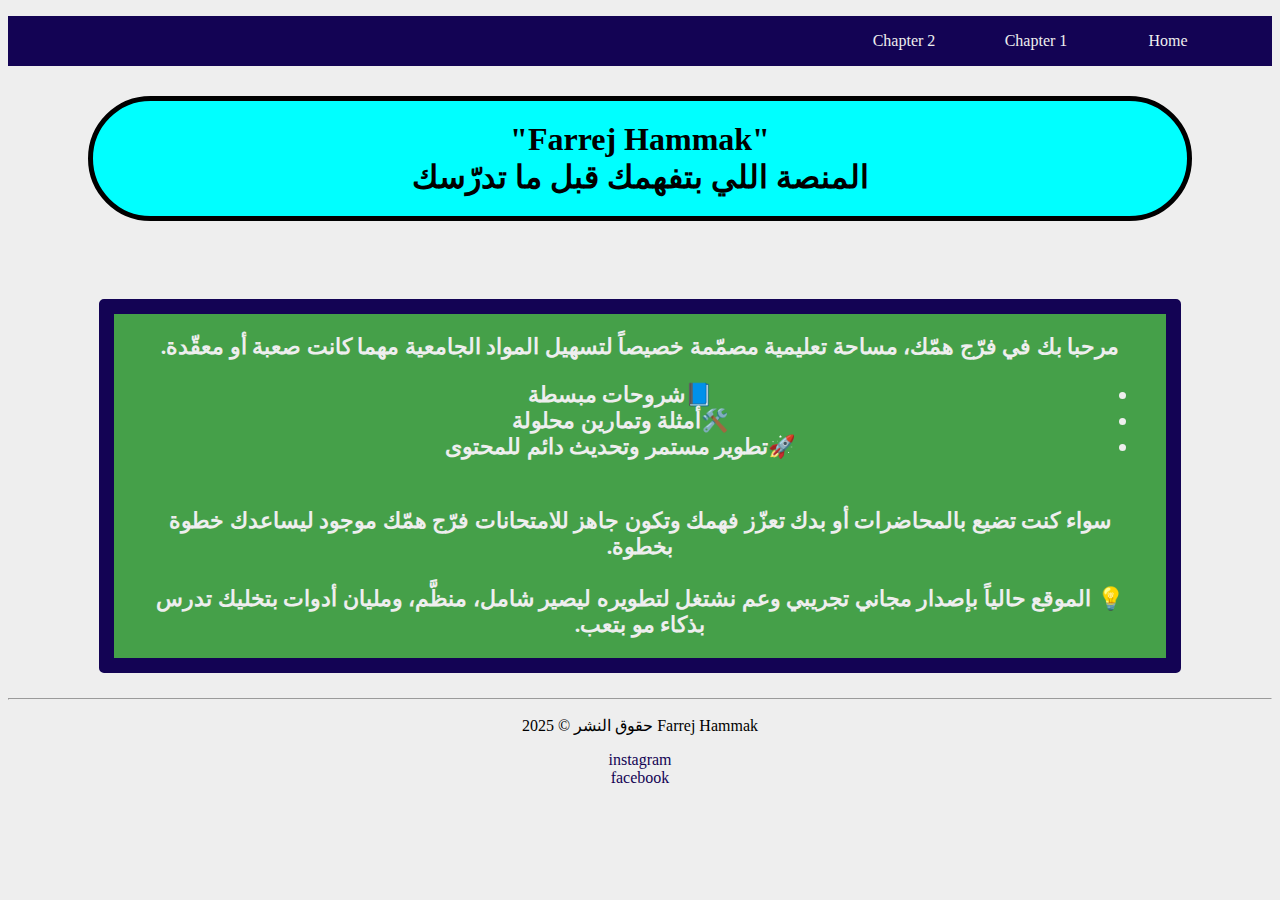
<file: index.html>
<!DOCTYPE html>
<html lang="en">
<head>
    <meta charset="UTF-8">
    <meta name="viewport" content="width=device-width, initial-scale=1.0">
    <title>Farrej Hammak</title>
    <link rel="stylesheet" href="style_mohamad.css">
</head>
<body dir="rtl"> 
    <div class="container">
  <nav class="navbar">
    <ul class="navbar-list">
      <li class="navbar-item">
        <a class="navbar-link" href="index.html">Home</a>
      </li>
      <li class="navbar-item">
        <a class="navbar-link" href="index_mohamad ter1.html">Chapter 1</a>
      </li>
      <li class="navbar-item">
        <a class="navbar-link" href="index_mohamad ter2.html">Chapter 2</a>
      </li>
    </ul>
  </nav>
</div> 


    <h1>   "Farrej Hammak"<br>  المنصة اللي بتفهمك قبل ما تدرّسك </h1><br>

    <h2 >مرحبا بك في فرّج همّك،
 مساحة تعليمية مصمّمة خصيصاً لتسهيل المواد الجامعية مهما كانت صعبة أو معقّدة.<br>


<ul >
    <li>📘شروحات مبسطة</li>
    <li>🛠️أمثلة وتمارين محلولة</li>
    <li>🚀تطوير مستمر وتحديث دائم للمحتوى</li>
</ul><br>

سواء كنت تضيع بالمحاضرات أو بدك تعزّز فهمك وتكون جاهز للامتحانات
 فرّج همّك موجود ليساعدك خطوة بخطوة.<br>
 <br>

 💡 الموقع حالياً بإصدار مجاني تجريبي
  وعم نشتغل لتطويره ليصير شامل، منظَّم، ومليان أدوات بتخليك تدرس بذكاء مو بتعب.<br>
</h2>
    
      
    
    


    <hr>
    <footer class="footer">
    <p>Farrej Hammak حقوق النشر © 2025</p>
    <p>
      <div class="social-icons">
        <a href="https://www.instgram.com" target="_blank" rel="noopener norferrer">instagram</a><br>
        <a href="https://www.facebook.com" target="_blank" rel="noopener norferrer">  facebook</a><br>
      </div>
    </p>
     </footer>
    
    
</body>
</html>
</file>
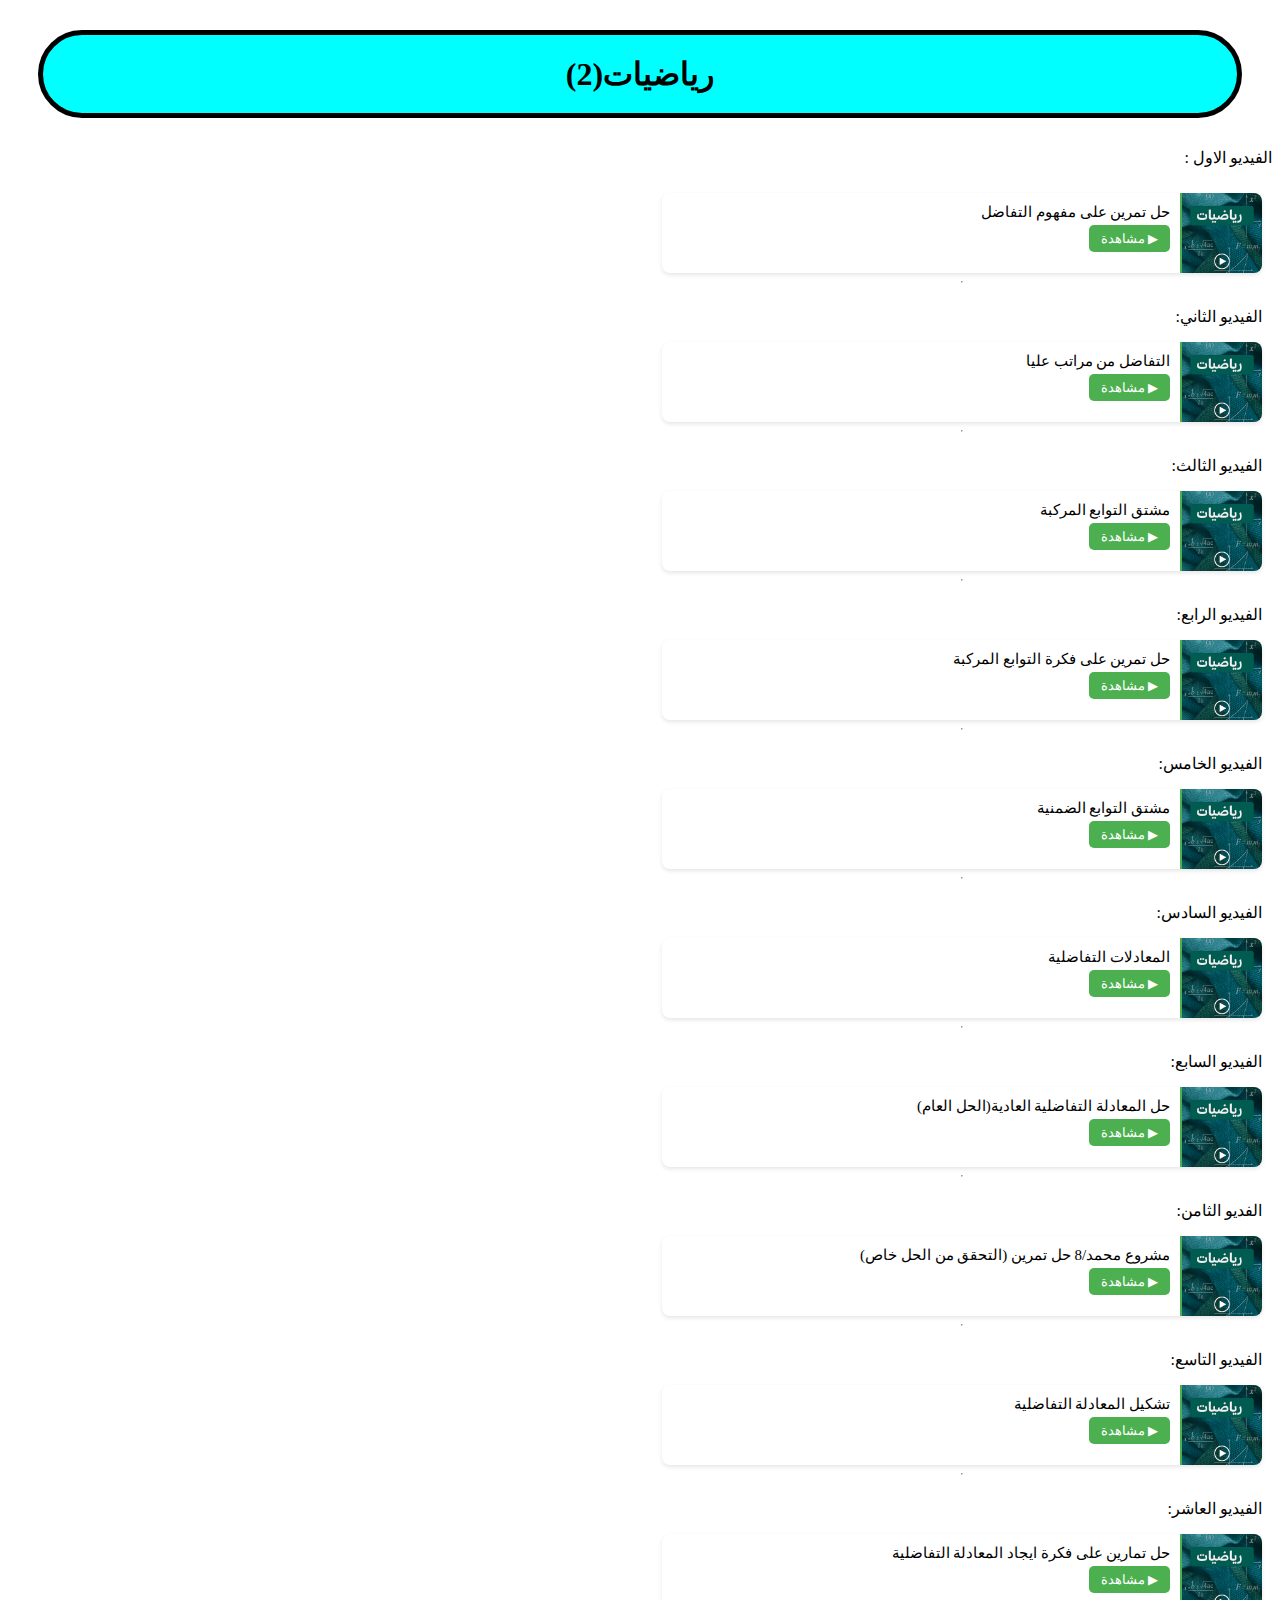
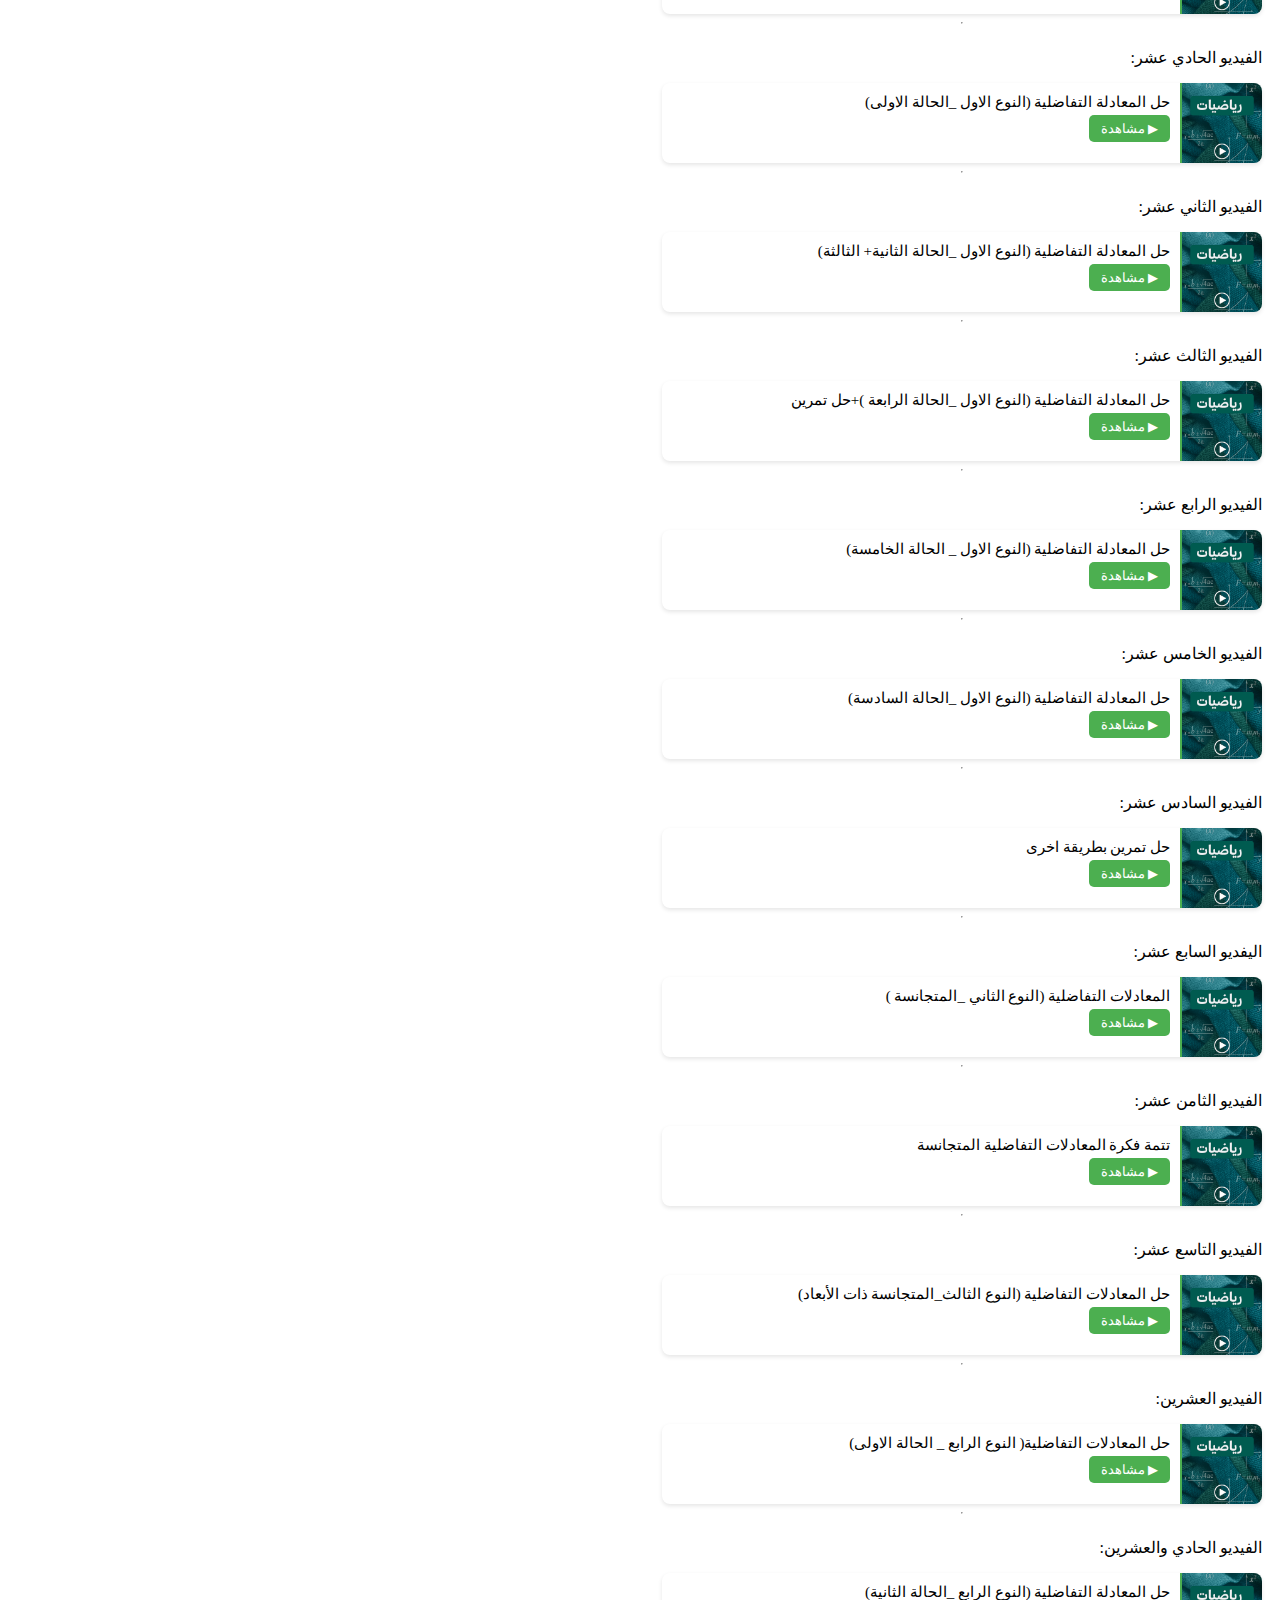
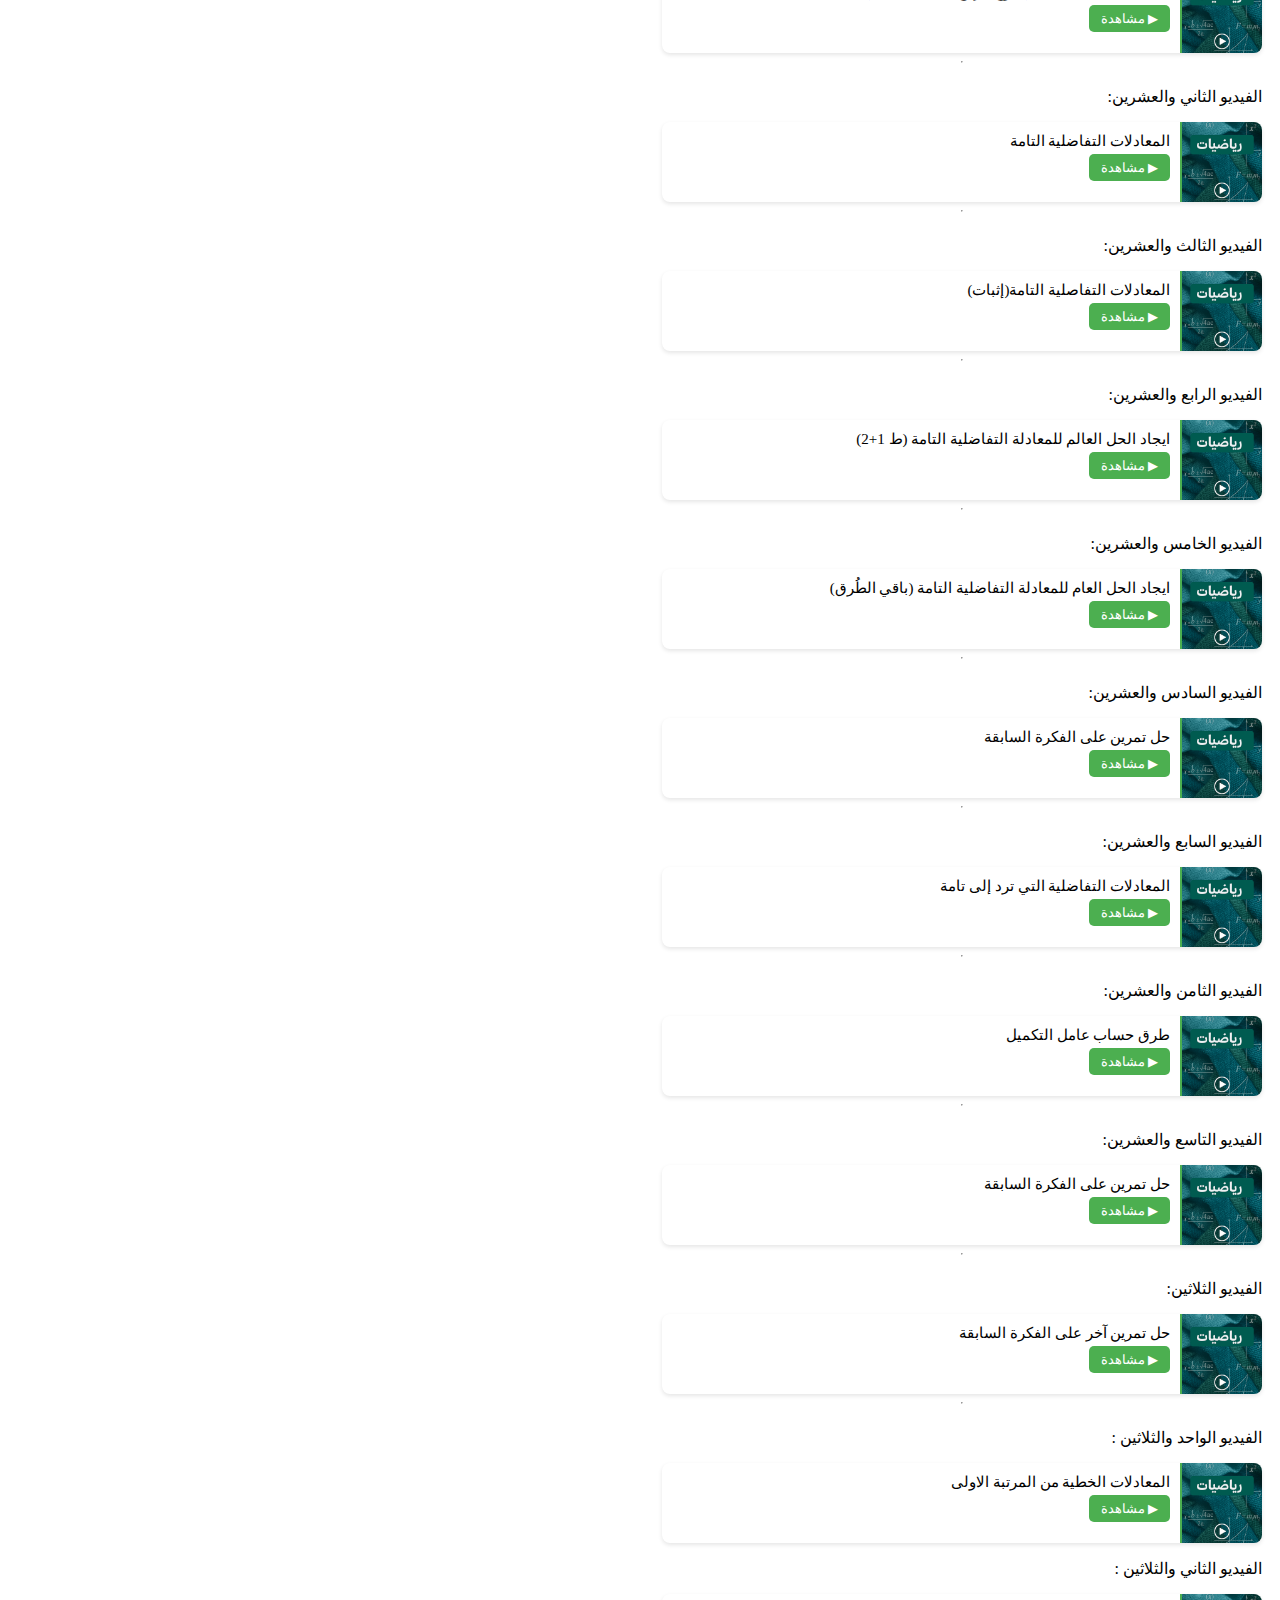
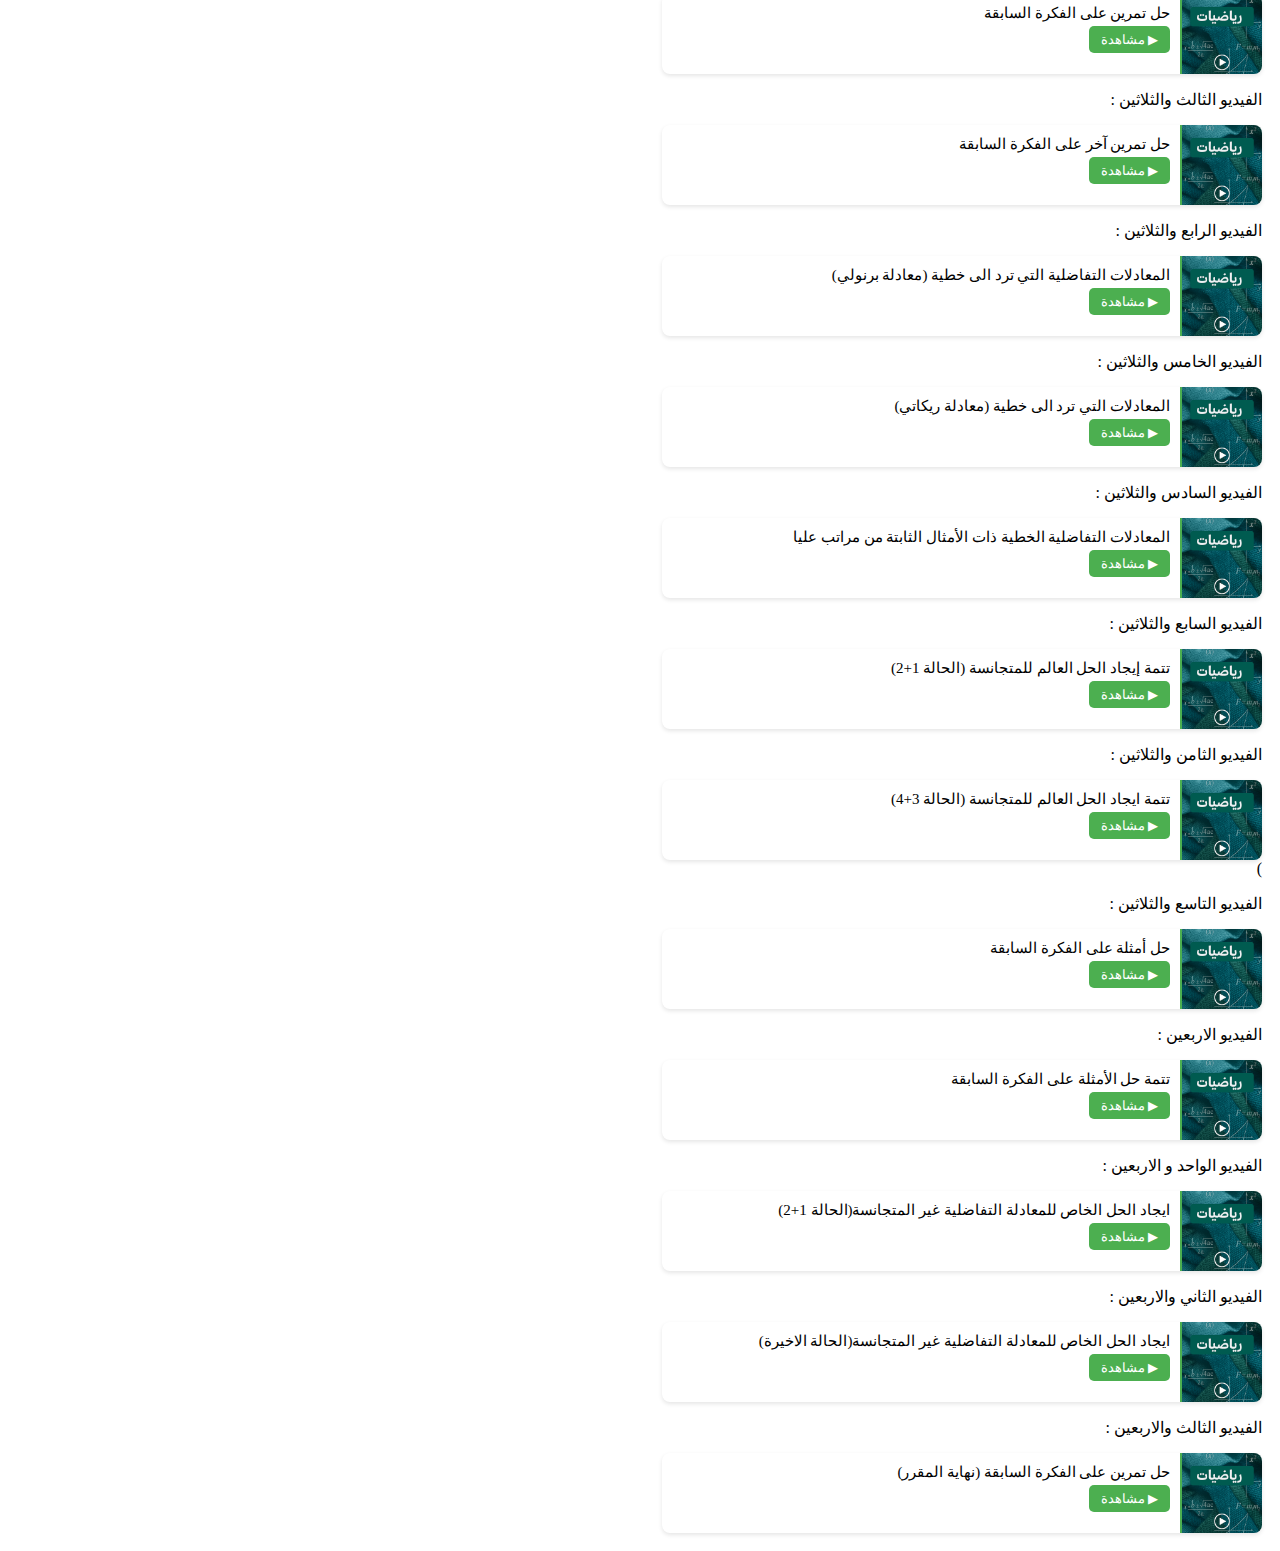
<file: index_mohamad r2.html>
<!DOCTYPE html>
<html lang="en">
<head>
    <meta charset="UTF-8">
    <meta name="viewport" content="width=device-width, initial-scale=1.0">
    <title>Farrej Hammak</title>
    <link rel="stylesheet" href="style_mohamad r2.css">
</head>
<body dir="rtl">
  
       
  
  <h1>رياضيات(2)</h1>


  <p>الفيديو الاول : </p>
   <section class="video-list">
  <div class="video-row">
    <img src="رياضيات.png" alt="" class="thumb">
    <div class="video-info">
      <p class="video-title"> حل تمرين على مفهوم التفاضل</p>
      <a href="1حل تمرين على مفهوم التفاضل.mp4" target="_blank" class="video-btn">▶ مشاهدة</a>
    </div>
  </div> 
  <hr>

  <p>  الفيديو الثاني:</p>
  <div class="video-row">
    <img src="رياضيات.png" alt="" class="thumb">
    <div class="video-info">
      <p class="video-title">التفاضل من مراتب عليا</p>
      <a href="2التفاضل من مراتب عليا.mp4" target="_blank" class="video-btn">▶ مشاهدة</a>
    </div>
  </div> 
  <hr>
  
  <p> الفيديو الثالث:</p>
  <div class="video-row">
    <img src="رياضيات.png" alt="" class="thumb">
    <div class="video-info">
      <p class="video-title">مشتق التوابع المركبة</p>
      <a href="3مشتق التوابع المركية.mp4" target="_blank" class="video-btn">▶ مشاهدة</a>
    </div>
  </div> 
  <hr>

  <p> الفيديو الرابع:</p>
  <div class="video-row">
    <img src="رياضيات.png" alt="" class="thumb">
    <div class="video-info">
      <p class="video-title">حل تمرين على فكرة التوابع المركبة</p>
      <a href=" 4حل تمرين على فكرة التوابع االمركبة.mp4" target="_blank" class="video-btn">▶ مشاهدة</a>
    </div>
  </div> 
  <hr>

  <p> الفيديو الخامس:</p>
  <div class="video-row">
    <img src="رياضيات.png" alt="" class="thumb">
    <div class="video-info">
      <p class="video-title">مشتق التوابع الضمنية</p>
      <a href="5مشتق التوابع الضمنية.mp4" target="_blank" class="video-btn">▶ مشاهدة</a>
    </div>
  </div> 
  <hr>

  <p> الفيديو السادس:</p>
  <div class="video-row">
    <img src="رياضيات.png" alt="" class="thumb">
    <div class="video-info">
      <p class="video-title">المعادلات التفاضلية</p>
      <a href="6المعادلات التقاضلية.mp4" target="_blank" class="video-btn">▶ مشاهدة</a>
    </div>
  </div> 
  <hr>

  <p>  الفيديو السابع:</p>
  <div class="video-row">
    <img src="رياضيات.png" alt="" class="thumb">
    <div class="video-info">
      <p class="video-title">حل المعادلة التفاضلية العادية(الحل العام)</p>
      <a href="7حل المعادلة التفاضلية العادية(الحل العام).mp4" target="_blank" class="video-btn">▶ مشاهدة</a>
    </div>
  </div> 
  <hr>

  <p>  الفديو الثامن:</p>
  <div class="video-row">
    <img src="رياضيات.png" alt="" class="thumb">
    <div class="video-info">
      <p class="video-title">مشروع محمد/8 حل تمرين (التحقق من الحل خاص)</p>
      <a href="8حل تمرين (التحقق من حل خاص).mp4" target="_blank" class="video-btn">▶ مشاهدة</a>
    </div>
  </div> 
  <hr>

  <p>  الفيديو التاسع:</p>
  <div class="video-row">
    <img src="رياضيات.png" alt="" class="thumb">
    <div class="video-info">
      <p class="video-title">تشكيل المعادلة التفاضلية</p>
      <a href="9تشكيل المعادلة التفاضلية.mp4" target="_blank" class="video-btn">▶ مشاهدة</a>
    </div>
  </div> 
  <hr>

  <p>الفيديو العاشر: </p>
  <div class="video-row">
    <img src="رياضيات.png" alt="" class="thumb">
    <div class="video-info">
      <p class="video-title">حل تمارين على فكرة ايجاد المعادلة التفاضلية</p>
      <a href="10حل تمارين على فكرة ايجاد المعادلة التفاضلية.mp4" target="_blank" class="video-btn">▶ مشاهدة</a>
    </div>
  </div> 
  <hr>

  <p> الفيديو الحادي عشر:</p>
  <div class="video-row">
    <img src="رياضيات.png" alt="" class="thumb">
    <div class="video-info">
      <p class="video-title">حل المعادلة التفاضلية (النوع الاول _الحالة الاولى)</p>
      <a href="11حل المعادلة التفاضلية (النوع الاول _الحالة الولى).mp4" target="_blank" class="video-btn">▶ مشاهدة</a>
    </div>
  </div> 
  <hr>

  <p> الفيديو الثاني عشر:</p>
  <div class="video-row">
    <img src="رياضيات.png" alt="" class="thumb">
    <div class="video-info">
      <p class="video-title">حل المعادلة التفاضلية (النوع الاول _الحالة الثانية+ الثالثة)</p>
      <a href="12حل المعادلة التفاضلية (النوع الاول _الحالة الثانية+ الثالة).mp4" target="_blank" class="video-btn">▶ مشاهدة</a>
    </div>
  </div> 
  <hr>

  <p> الفيديو الثالث عشر:</p>
  <div class="video-row">
    <img src="رياضيات.png" alt="" class="thumb">
    <div class="video-info">
      <p class="video-title">حل المعادلة التفاضلية (النوع الاول _الحالة الرابعة )+حل تمرين</p>
      <a href="13حل المعادلة التفاضلية (النوع الاول _الحالة الرابعة )+حل تمرين.mp4" target="_blank" class="video-btn">▶ مشاهدة</a>
    </div>
  </div> 
  <hr>

  <p> الفيديو الرابع عشر:</p>
  <div class="video-row">
    <img src="رياضيات.png" alt="" class="thumb">
    <div class="video-info">
      <p class="video-title"> حل المعادلة التفاضلية (النوع الاول _ الحالة الخامسة)</p>
      <a href="14حل المعادلة التفاضلية (النوع الاول _ الحالة الخامسة).mp4" target="_blank" class="video-btn">▶ مشاهدة</a>
    </div>
  </div>
  <hr>

  <p>الفيديو الخامس عشر:</p>
  <div class="video-row">
    <img src="رياضيات.png" alt="" class="thumb">
    <div class="video-info">
      <p class="video-title">حل المعادلة التفاضلية (النوع الاول _الحالة السادسة)</p>
      <a href="15حل المعادلة التفاضلية (النوع الاول _الحالة السادسة ).mp4" target="_blank" class="video-btn">▶ مشاهدة</a>
    </div>
  </div>
  <hr> 

  <p> الفيديو السادس عشر:</p>
  <div class="video-row">
    <img src="رياضيات.png" alt="" class="thumb">
    <div class="video-info">
      <p class="video-title">حل تمرين بطريقة اخرى</p>
      <a href="16حل تمرين بطريقة اخرى.mp4" target="_blank" class="video-btn">▶ مشاهدة</a>
    </div>
  </div>
  <hr>

  <p>  اليفديو السابع عشر: </p>
  <div class="video-row">
    <img src="رياضيات.png" alt="" class="thumb">
    <div class="video-info">
      <p class="video-title"> المعادلات التفاضلية (النوع الثاني _المتجانسة )</p>
      <a href="17حل المعادلات التفاضلية (النوع الثاني _المتجانسة ).mp4" target="_blank" class="video-btn">▶ مشاهدة</a>
    </div>
  </div>
  <hr>

  <p> الفيديو الثامن عشر:</p>
  <div class="video-row">
    <img src="رياضيات.png" alt="" class="thumb">
    <div class="video-info">
      <p class="video-title">تتمة فكرة المعادلات التفاضلية المتجانسة</p>
      <a href="18تتمة فكرة المعادلات الفاضلية المتجانسة.mp4" target="_blank" class="video-btn">▶ مشاهدة</a>
    </div>
  </div>
  <hr>

  <p>الفيديو التاسع عشر:</p>
  <div class="video-row">
    <img src="رياضيات.png" alt="" class="thumb">
    <div class="video-info">
      <p class="video-title">حل المعادلات التفاضلية (النوع الثالث_المتجانسة ذات الأبعاد)</p>
      <a href="19حل المعادلات التفاضلية (النوع الثالث_المتجانسة ذات الابعاد).mp4" target="_blank" class="video-btn">▶ مشاهدة</a>
    </div>
  </div>
  <hr>

  <p> الفيديو العشرين:</p>
  <div class="video-row">
    <img src="رياضيات.png" alt="" class="thumb">
    <div class="video-info">
      <p class="video-title">حل المعادلات التفاضلية( النوع الرابع _ الحالة الاولى)</p>
      <a href="20حل المعادلات التفاضلية( النوع الرابع _ الحالة الاولى ).mp4" target="_blank" class="video-btn">▶ مشاهدة</a>
    </div>
  </div>
  <hr>

  <p>الفيديو الحادي والعشرين:</p>
  <div class="video-row">
    <img src="رياضيات.png" alt="" class="thumb">
    <div class="video-info">
      <p class=" video-title">حل المعادلة التفاضلية (النوع الرابع _الحالة الثانية)</p>
      <a href="21حل المعادلة التفاضلية (النوع الرابع _الحالة الثانية).mp4" class="video-btn">▶ مشاهدة</a>
    </div>
  </div>
  <hr>

  <p>الفيديو الثاني والعشرين:</p>
  <div class="video-row">
    <img src="رياضيات.png" alt="" class="thumb">
    <div class="video-info">
      <p class=" video-title">المعادلات التفاضلية التامة</p>
      <a href="22المعادلات التفاضلية التامة.mp4" class="video-btn">▶ مشاهدة</a>
    </div>
  </div>
  <hr>

  <p>الفيديو الثالث والعشرين:</p>
  <div class="video-row">
    <img src="رياضيات.png" alt="" class="thumb">
    <div class="video-info">
      <p class=" video-title">المعادلات التفاصلية التامة(إثبات)</p>
      <a href="23المعادلات التفاصلية تامة(اثبات).mp4" class="video-btn">▶ مشاهدة</a>
    </div>
  </div>
  <hr>

  <p>الفيديو الرابع والعشرين:</p>
  <div class="video-row">
    <img src="رياضيات.png" alt="" class="thumb">
    <div class="video-info">
      <p class=" video-title">ايجاد الحل العالم للمعادلة التفاضلية التامة (ط 1+2)</p>
      <a href="24ايجاد الحل العالم للمعادلة التفاضلية التامة(ط 1+2).mp4" class="video-btn">▶ مشاهدة</a>
    </div>
  </div>
  <hr>

  <p>الفيديو الخامس والعشرين:</p>
  <div class="video-row">
    <img src="رياضيات.png" alt="" class="thumb">
    <div class="video-info">
      <p class=" video-title">ايجاد  الحل العام للمعادلة التفاضلية التامة (باقي الطُرق)</p>
      <a href="25ايجاد  الحل العام للمعادلة التفاضلية التامة (باقي الطُرق).mp4" class="video-btn">▶ مشاهدة</a>
    </div>
  </div>
  <hr>

  <p>الفيديو السادس والعشرين:</p>
  <div class="video-row">
    <img src="رياضيات.png" alt="" class="thumb">
    <div class="video-info">
      <p class=" video-title">حل تمرين على الفكرة السابقة</p>
      <a href="26حل تمرين للفكرة السابقة.mp4" class="video-btn">▶ مشاهدة</a>
    </div>
  </div>
  <hr>

  <p>الفيديو السابع والعشرين:</p>
  <div class="video-row">
    <img src="رياضيات.png" alt="" class="thumb">
    <div class="video-info">
      <p class=" video-title">المعادلات التفاضلية التي ترد إلى تامة</p>
      <a href="27المعادلات التفاضلية التي ترد الى تامة.mp4" class="video-btn">▶ مشاهدة</a>
    </div>
  </div>
  <hr>

  <p>الفيديو الثامن والعشرين:</p>
  <div class="video-row">
    <img src="رياضيات.png" alt="" class="thumb">
    <div class="video-info">
      <p class=" video-title">طرق حساب عامل التكميل</p>
      <a href="28طريق حساب عامل التكميل.mp4" class="video-btn">▶ مشاهدة</a>
    </div>
  </div>
  <hr>

  <p>الفيديو التاسع والعشرين:</p>
  <div class="video-row">
    <img src="رياضيات.png" alt="" class="thumb">
    <div class="video-info">
      <p class=" video-title">حل تمرين على الفكرة السابقة</p>
      <a href="29حل تمرين على الفكرة السابقة.mp4" class="video-btn">▶ مشاهدة</a>
    </div>
  </div>
  <hr>

  <p>الفيديو الثلاثين:</p>
  <div class="video-row">
    <img src="رياضيات.png" alt="" class="thumb">
    <div class="video-info">
      <p class=" video-title">حل تمرين آخر على الفكرة السابقة </p>
      <a href="30حل تمرين اخر على الفكرة السابقة.mp4" class="video-btn">▶ مشاهدة</a>
    </div>
  </div>
  <hr>


  <p>الفيديو الواحد والثلاثين :</p>
  <div class="video-row">
    <img src="رياضيات.png" alt="" class="thumb">
    <div class="video-info"> 
      <p class="video-title">المعادلات الخطية من المرتبة الاولى</p>
      <a href="31المعادلات الخطية من المرتبة الاولى.mp4" class="video-btn">▶ مشاهدة</a>
    </div>
  </div>

  <p>الفيديو الثاني والثلاثين :</p>
  <div class="video-row">
    <img src="رياضيات.png" alt="" class="thumb">
    <div class="video-info"> 
      <p class="video-title">حل تمرين على الفكرة السابقة</p>
      <a href="32جل تمرين على الفكرة السابقة.mp4" class="video-btn">▶ مشاهدة</a>
    </div>
  </div>

  <p>الفيديو الثالث والثلاثين :</p>
  <div class="video-row">
    <img src="رياضيات.png" alt="" class="thumb">
    <div class="video-info"> 
      <p class="video-title">حل تمرين آخر على الفكرة السابقة</p>
      <a href="33حل تمرين اّخر على الفكرة لسابقة.mp4" class="video-btn">▶ مشاهدة</a>
    </div>
  </div>


  <p>الفيديو الرابع والثلاثين :</p>
  <div class="video-row">
    <img src="رياضيات.png" alt="" class="thumb">
    <div class="video-info"> 
      <p class="video-title">المعادلات التفاضلية التي ترد الى خطية (معادلة برنولي)</p>
      <a href="34المعادلات التفاضلية التي ترد الى خطية (معادلة برنولي).mp4" class="video-btn">▶ مشاهدة</a>
    </div>
  </div>


  <p>الفيديو الخامس والثلاثين :</p>
  <div class="video-row">
    <img src="رياضيات.png" alt="" class="thumb">
    <div class="video-info"> 
      <p class="video-title">المعادلات التي ترد الى خطية (معادلة ريكاتي)</p>
      <a href="35المعاجلات التي ترد الى خطية  (معادلة ريكاتي).mp4" class="video-btn">▶ مشاهدة</a>
    </div>
  </div>


  <p>الفيديو السادس والثلاثين :</p>
  <div class="video-row">
    <img src="رياضيات.png" alt="" class="thumb">
    <div class="video-info"> 
      <p class="video-title">المعادلات التفاضلية الخطية ذات الأمثال الثابتة من مراتب عليا</p>
      <a href="36المعادلات التفاضلية الخطية ذات الامثال الثابتة من مراتب عليا.mp4" class="video-btn">▶ مشاهدة</a>
    </div>
  </div>


  <p>الفيديو السابع والثلاثين :</p>
  <div class="video-row">
    <img src="رياضيات.png" alt="" class="thumb">
    <div class="video-info"> 
      <p class="video-title">تتمة إيجاد الحل العالم للمتجانسة (الحالة 1+2)</p>
      <a href="37 تتمة ايجاد الحل العالم المتجانسة (الحالة 1+2).mp4" class="video-btn">▶ مشاهدة</a>
    </div>
  </div>


  <p>الفيديو الثامن والثلاثين :</p>
  <div class="video-row">
    <img src="رياضيات.png" alt="" class="thumb">
    <div class="video-info"> 
      <p class="video-title">تتمة ايجاد الحل العالم للمتجانسة (الحالة 3+4)</p>
      <a href="38تتمة ايجاد الحل العالم المتجانسة (الحالة 3+4).mp4" class="video-btn">▶ مشاهدة</a>
    </div>
  </div>)


  <p>الفيديو التاسع والثلاثين :</p>
  <div class="video-row">
    <img src="رياضيات.png" alt="" class="thumb">
    <div class="video-info"> 
      <p class="video-title">حل أمثلة على الفكرة السابقة</p>
      <a href="39حل امثلة على افكرة السابقة.mp4" class="video-btn">▶ مشاهدة</a>
    </div>
  </div>

  <p>الفيديو الاربعين :</p>
  <div class="video-row">
    <img src="رياضيات.png" alt="" class="thumb">
    <div class="video-info"> 
      <p class="video-title">تتمة حل الأمثلة على الفكرة السابقة</p>
      <a href="40تتمة حل الامثلة على الفكرة السابقة.mp4" class="video-btn">▶ مشاهدة</a>
    </div>
  </div>


  <p>الفيديو الواحد و الاربعين :</p>
  <div class="video-row">
    <img src="رياضيات.png" alt="" class="thumb">
    <div class="video-info"> 
      <p class="video-title">ايجاد الحل الخاص للمعادلة التفاضلية غير المتجانسة(الحالة 1+2)</p>
      <a href="41ايجاد الحل الخاص للمعادلة التفاضلية غير المتجانسة(الحالة 1+2).mp4" class="video-btn">▶ مشاهدة</a>
    </div>
  </div>


  <p>الفيديو الثاني والاربعين :</p>
  <div class="video-row">
    <img src="رياضيات.png" alt="" class="thumb">
    <div class="video-info"> 
      <p class="video-title">ايجاد الحل  الخاص للمعادلة التفاضلية غير المتجانسة(الحالة الاخيرة)</p>
      <a href="42ايجاد الحل  الخاص للمعادلة التفاضلية غير المتجانسة(الحالة الاخيرة).mp4" class="video-btn">▶ مشاهدة</a>
    </div>
  </div>


  <p>الفيديو الثالث والاربعين :</p>
  <div class="video-row">
    <img src="رياضيات.png" alt="" class="thumb">
    <div class="video-info"> 
      <p class="video-title">حل تمرين على الفكرة السابقة (نهاية المقرر)</p>
      <a href="43حل تمرين على الفكرة السابقة (نهاية المقرر).mp4" class="video-btn">▶ مشاهدة</a>
    </div>
  </div>






   </section>

  


</body >
</html>
</file>
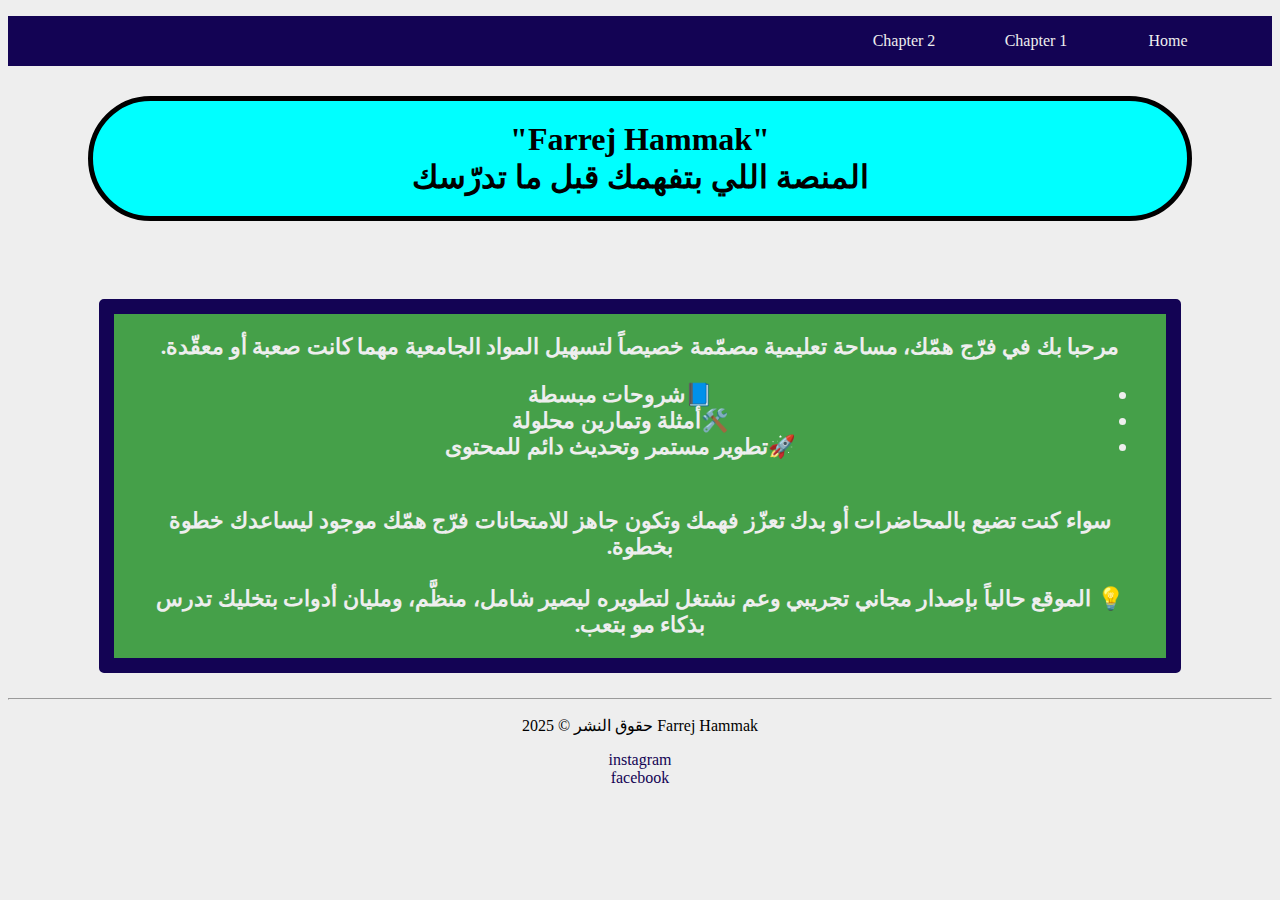
<file: index_mohamad.html>
<!DOCTYPE html>
<html lang="en">
<head>
    <meta charset="UTF-8">
    <meta name="viewport" content="width=device-width, initial-scale=1.0">
    <title>Farrej Hammak</title>
    <link rel="stylesheet" href="style_mohamad.css">
</head>
<body dir="rtl"> 
    <div class="container">
  <nav class="navbar">
    <ul class="navbar-list">
      <li class="navbar-item">
        <a class="navbar-link" href="index_mohamad.html">Home</a>
      </li>
      <li class="navbar-item">
        <a class="navbar-link" href="index_mohamad ter1.html">Chapter 1</a>
      </li>
      <li class="navbar-item">
        <a class="navbar-link" href="index_mohamad ter2.html">Chapter 2</a>
      </li>
    </ul>
  </nav>
</div> 


    <h1>   "Farrej Hammak"<br>  المنصة اللي بتفهمك قبل ما تدرّسك </h1><br>

    <h2 >مرحبا بك في فرّج همّك،
 مساحة تعليمية مصمّمة خصيصاً لتسهيل المواد الجامعية مهما كانت صعبة أو معقّدة.<br>


<ul >
    <li>📘شروحات مبسطة</li>
    <li>🛠️أمثلة وتمارين محلولة</li>
    <li>🚀تطوير مستمر وتحديث دائم للمحتوى</li>
</ul><br>

سواء كنت تضيع بالمحاضرات أو بدك تعزّز فهمك وتكون جاهز للامتحانات
 فرّج همّك موجود ليساعدك خطوة بخطوة.<br>
 <br>

 💡 الموقع حالياً بإصدار مجاني تجريبي
  وعم نشتغل لتطويره ليصير شامل، منظَّم، ومليان أدوات بتخليك تدرس بذكاء مو بتعب.<br>
</h2>
    
      
    
    


    <hr>
    <footer class="footer">
    <p>Farrej Hammak حقوق النشر © 2025</p>
    <p>
      <div class="social-icons">
        <a href="https://www.instgram.com" target="_blank" rel="noopener norferrer">instagram</a><br>
        <a href="https://www.facebook.com" target="_blank" rel="noopener norferrer">  facebook</a><br>
      </div>
    </p>
     </footer>
    
    
</body>
</html>
</file>
<file: style_mohamad.css>
body{
    background-color: #eee;
}

h1{
    text-align: center;
    margin: 30px;
    padding: 20px;
    background-color: aqua;
    border: 5px solid black;
    border-radius: 100px;
    margin-right: 80px;
    margin-left: 80px;
}

h2{
    text-align: center;
  margin: 30px auto 25px auto; /* auto يوسّط تلقائياً */
  padding: 20px;
  border: 15px solid rgb(19, 3, 84);
  border-radius: 5px;
  font-size: 22px;
  background-color: #45a049;
  max-width: 80%; /* يحدّد عرض العنوان */
  color: #eee;
}


.container{
    background-color: rgb(19, 3, 84);
    color: #eee;
    
}
.navbar-list{
    list-style: none;

}
a{ 
   color:#eee; 
   text-decoration: none;
}

.navbar-item{
    display: inline-block;
    width: 8rem;
    height: 50px;
    line-height: 50px;
    text-align: center;
    transition: 0.3s;
}

.navbar-item:hover{
    background-color: aqua;
    transition: 0.3s;
}

.navbar-link{
    text-decoration: none;
    display: block;
}

@media( max-width: 650px ){
    .navbar-item{
        display: block;
        text-align: center;
        width: 100%;
    }
}

footer{
    a{
         color: rgb(19, 3, 84);
    }
    text-align: center;
}

.social-icons a:hover{
  color: rgb(117, 225, 255);
  transition: 0.5s;
}
</file>
<file: style_mohamad r2.css>
.container{
    background-color: rgb(19, 3, 84);
    color: #eee;
    
}
.navbar-list{
    list-style: none;

} 
a{
   color:#eee; 
   text-decoration: none;
}

.navbar-item{
    display: inline-block;
    width: 8rem;
    height: 50px;
    line-height: 50px;
    text-align: center;
    transition: 0.3s;
}

.navbar-item:hover{
    background-color: aqua;
    transition: 0.3s;
}

.navbar-link{
    text-decoration: none;
    display: block;
}

@media( max-width: 650px ){
    .navbar-item{
        display: block;
        text-align: center;
        width: 100%;
    }
}


h1{
    text-align: center;
    border: 5px solid black;
    border-radius: 100px;
    background-color: aqua;
    margin-right: 100px;
    margin-left: 100px;
    margin: 30px;
    padding: 20px;
}


.video-list {
  display: flex;
  flex-direction: column;
  gap: 0;
  padding: 10px;
  max-width: 600px;
  direction: rtl;
}

.video-row {
  display: flex;
  background-color: #fff;
  border-radius: 8px;
  overflow: hidden;
  box-shadow: 0 2px 4px rgba(0,0,0,0.1);
}

.thumb {
  width: 80px; 
  height: 50px;
  height: auto;
  object-fit: cover;
  border-left: 2px solid #4CAF50;
}

.video-info {
  padding: 10px;
  flex-grow: 1;
  
}

.video-title {
  margin: 0 0 8px;
  font-size: 15px;
}

.video-btn {
  background-color: #4CAF50;
  color: white;
  padding: 6px 12px;
  font-size: 13px;
  border-radius: 5px;
  text-decoration: none;
  transition: background-color 0.3s ease;
}

.video-btn:hover {
  background-color: #388e3c;
}
</file>
